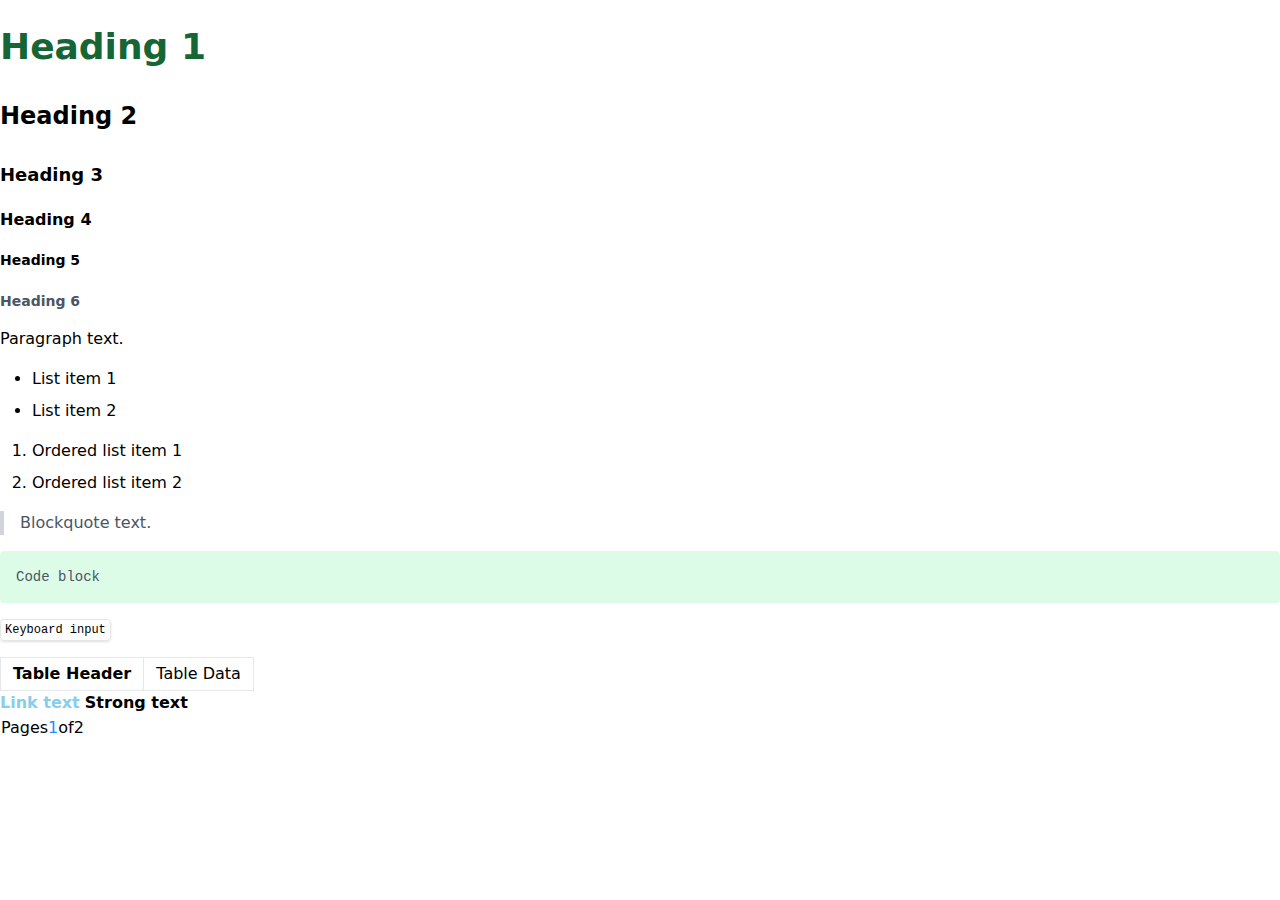
<file: templates/markdown.html>
<!DOCTYPE html>
<html lang="en">
<head>
    <meta charset="UTF-8">
    <meta name="viewport" content="width=device-width, initial-scale=1.0">
    <title>Markdown Styles Reference</title>
    <link href="/static/tailwind.css" rel="stylesheet">
    <link href="/static/output.css" rel="stylesheet">
</head>
<body>
    <!-- markdown generated apply for tailwind -->
    <div class="markdown">
        <h1>Heading 1</h1>
        <h2>Heading 2</h2>
        <h3>Heading 3</h3>
        <h4>Heading 4</h4>
        <h5>Heading 5</h5>
        <h6>Heading 6</h6>
        <p>Paragraph text.</p>
        <ul>
            <li>List item 1</li>
            <li>List item 2</li>
        </ul>
        <ol>
            <li>Ordered list item 1</li>
            <li>Ordered list item 2</li>
        </ol>
        <blockquote>Blockquote text.</blockquote>
        <pre><code>Code block</code></pre>
        <kbd>Keyboard input</kbd>
        <table>
            <tr>
                <th>Table Header</th>
                <td>Table Data</td>
            </tr>
        </table>
        <a href="#">Link text</a>
        <strong>Strong text</strong>
    </div>

    <!-- sql generated apply for tailwind-->
    <table>
        <tr><td class="pagination">Pages<a class="text-primary hover:text-accent">1</a>of<a class="hover:text-accent">2</a></td></tr>
    </table>
</body>
</html>
</file>
<file: static/output.css>
/*! tailwindcss v3.4.1 | MIT License | https://tailwindcss.com*/*,:after,:before{border:0 solid #e5e7eb;box-sizing:border-box}:after,:before{--tw-content:""}:host,html{-webkit-text-size-adjust:100%;font-feature-settings:normal;-webkit-tap-highlight-color:transparent;font-family:ui-sans-serif,system-ui,sans-serif,Apple Color Emoji,Segoe UI Emoji,Segoe UI Symbol,Noto Color Emoji;font-variation-settings:normal;line-height:1.5;-moz-tab-size:4;-o-tab-size:4;tab-size:4}body{line-height:inherit;margin:0}hr{border-top-width:1px;color:inherit;height:0}abbr:where([title]){-webkit-text-decoration:underline dotted;text-decoration:underline dotted}h1,h2,h3,h4,h5,h6{font-size:inherit;font-weight:inherit}a{color:inherit;text-decoration:inherit}b,strong{font-weight:bolder}code,kbd,pre,samp{font-feature-settings:normal;font-family:ui-monospace,SFMono-Regular,Menlo,Monaco,Consolas,Liberation Mono,Courier New,monospace;font-size:1em;font-variation-settings:normal}small{font-size:80%}sub,sup{font-size:75%;line-height:0;position:relative;vertical-align:initial}sub{bottom:-.25em}sup{top:-.5em}table{border-collapse:collapse;border-color:inherit;text-indent:0}button,input,optgroup,select,textarea{font-feature-settings:inherit;color:inherit;font-family:inherit;font-size:100%;font-variation-settings:inherit;font-weight:inherit;line-height:inherit;margin:0;padding:0}button,select{text-transform:none}[type=button],[type=reset],[type=submit],button{-webkit-appearance:button;background-color:initial;background-image:none}:-moz-focusring{outline:auto}:-moz-ui-invalid{box-shadow:none}progress{vertical-align:initial}::-webkit-inner-spin-button,::-webkit-outer-spin-button{height:auto}[type=search]{-webkit-appearance:textfield;outline-offset:-2px}::-webkit-search-decoration{-webkit-appearance:none}::-webkit-file-upload-button{-webkit-appearance:button;font:inherit}summary{display:list-item}blockquote,dd,dl,figure,h1,h2,h3,h4,h5,h6,hr,p,pre{margin:0}fieldset{margin:0}fieldset,legend{padding:0}menu,ol,ul{list-style:none;margin:0;padding:0}dialog{padding:0}textarea{resize:vertical}input::-moz-placeholder,textarea::-moz-placeholder{color:#9ca3af;opacity:1}input::placeholder,textarea::placeholder{color:#9ca3af;opacity:1}[role=button],button{cursor:pointer}:disabled{cursor:default}audio,canvas,embed,iframe,img,object,svg,video{display:block;vertical-align:middle}img,video{height:auto;max-width:100%}[hidden]{display:none}[multiple],[type=date],[type=datetime-local],[type=email],[type=month],[type=number],[type=password],[type=search],[type=tel],[type=text],[type=time],[type=url],[type=week],select,textarea{--tw-shadow:0 0 #0000;-webkit-appearance:none;-moz-appearance:none;appearance:none;background-color:#fff;border-color:#6b7280;border-radius:0;border-width:1px;font-size:1rem;line-height:1.5rem;padding:.5rem .75rem}[multiple]:focus,[type=date]:focus,[type=datetime-local]:focus,[type=email]:focus,[type=month]:focus,[type=number]:focus,[type=password]:focus,[type=search]:focus,[type=tel]:focus,[type=text]:focus,[type=time]:focus,[type=url]:focus,[type=week]:focus,select:focus,textarea:focus{--tw-ring-inset:var(--tw-empty,/*!*/ /*!*/);--tw-ring-offset-width:0px;--tw-ring-offset-color:#fff;--tw-ring-color:#2563eb;--tw-ring-offset-shadow:var(--tw-ring-inset) 0 0 0 var(--tw-ring-offset-width) var(--tw-ring-offset-color);--tw-ring-shadow:var(--tw-ring-inset) 0 0 0 calc(1px + var(--tw-ring-offset-width)) var(--tw-ring-color);border-color:#2563eb;box-shadow:var(--tw-ring-offset-shadow),var(--tw-ring-shadow),var(--tw-shadow);outline:2px solid #0000;outline-offset:2px}input::-moz-placeholder,textarea::-moz-placeholder{color:#6b7280;opacity:1}input::placeholder,textarea::placeholder{color:#6b7280;opacity:1}::-webkit-datetime-edit-fields-wrapper{padding:0}::-webkit-date-and-time-value{min-height:1.5em}::-webkit-datetime-edit,::-webkit-datetime-edit-day-field,::-webkit-datetime-edit-hour-field,::-webkit-datetime-edit-meridiem-field,::-webkit-datetime-edit-millisecond-field,::-webkit-datetime-edit-minute-field,::-webkit-datetime-edit-month-field,::-webkit-datetime-edit-second-field,::-webkit-datetime-edit-year-field{padding-bottom:0;padding-top:0}select{background-image:url("data:image/svg+xml;charset=utf-8,%3Csvg xmlns='http://www.w3.org/2000/svg' fill='none' viewBox='0 0 20 20'%3E%3Cpath stroke='%236b7280' stroke-linecap='round' stroke-linejoin='round' stroke-width='1.5' d='m6 8 4 4 4-4'/%3E%3C/svg%3E");background-position:right .5rem center;background-repeat:no-repeat;background-size:1.5em 1.5em;padding-right:2.5rem;-webkit-print-color-adjust:exact;print-color-adjust:exact}[multiple]{background-image:none;background-position:0 0;background-repeat:unset;background-size:initial;padding-right:.75rem;-webkit-print-color-adjust:unset;print-color-adjust:unset}[type=checkbox],[type=radio]{--tw-shadow:0 0 #0000;-webkit-appearance:none;-moz-appearance:none;appearance:none;background-color:#fff;background-origin:border-box;border-color:#6b7280;border-width:1px;color:#2563eb;display:inline-block;flex-shrink:0;height:1rem;padding:0;-webkit-print-color-adjust:exact;print-color-adjust:exact;-webkit-user-select:none;-moz-user-select:none;user-select:none;vertical-align:middle;width:1rem}[type=checkbox]{border-radius:0}[type=radio]{border-radius:100%}[type=checkbox]:focus,[type=radio]:focus{--tw-ring-inset:var(--tw-empty,/*!*/ /*!*/);--tw-ring-offset-width:2px;--tw-ring-offset-color:#fff;--tw-ring-color:#2563eb;--tw-ring-offset-shadow:var(--tw-ring-inset) 0 0 0 var(--tw-ring-offset-width) var(--tw-ring-offset-color);--tw-ring-shadow:var(--tw-ring-inset) 0 0 0 calc(2px + var(--tw-ring-offset-width)) var(--tw-ring-color);box-shadow:var(--tw-ring-offset-shadow),var(--tw-ring-shadow),var(--tw-shadow);outline:2px solid #0000;outline-offset:2px}[type=checkbox]:checked,[type=radio]:checked{background-color:currentColor;background-position:50%;background-repeat:no-repeat;background-size:100% 100%;border-color:#0000}[type=checkbox]:checked{background-image:url("data:image/svg+xml;charset=utf-8,%3Csvg xmlns='http://www.w3.org/2000/svg' fill='%23fff' viewBox='0 0 16 16'%3E%3Cpath d='M12.207 4.793a1 1 0 0 1 0 1.414l-5 5a1 1 0 0 1-1.414 0l-2-2a1 1 0 0 1 1.414-1.414L6.5 9.086l4.293-4.293a1 1 0 0 1 1.414 0z'/%3E%3C/svg%3E")}[type=radio]:checked{background-image:url("data:image/svg+xml;charset=utf-8,%3Csvg xmlns='http://www.w3.org/2000/svg' fill='%23fff' viewBox='0 0 16 16'%3E%3Ccircle cx='8' cy='8' r='3'/%3E%3C/svg%3E")}[type=checkbox]:checked:focus,[type=checkbox]:checked:hover,[type=checkbox]:indeterminate,[type=radio]:checked:focus,[type=radio]:checked:hover{background-color:currentColor;border-color:#0000}[type=checkbox]:indeterminate{background-image:url("data:image/svg+xml;charset=utf-8,%3Csvg xmlns='http://www.w3.org/2000/svg' fill='none' viewBox='0 0 16 16'%3E%3Cpath stroke='%23fff' stroke-linecap='round' stroke-linejoin='round' stroke-width='2' d='M4 8h8'/%3E%3C/svg%3E");background-position:50%;background-repeat:no-repeat;background-size:100% 100%}[type=checkbox]:indeterminate:focus,[type=checkbox]:indeterminate:hover{background-color:currentColor;border-color:#0000}[type=file]{background:unset;border-color:inherit;border-radius:0;border-width:0;font-size:unset;line-height:inherit;padding:0}[type=file]:focus{outline:1px solid ButtonText;outline:1px auto -webkit-focus-ring-color}*,::backdrop,:after,:before{--tw-border-spacing-x:0;--tw-border-spacing-y:0;--tw-translate-x:0;--tw-translate-y:0;--tw-rotate:0;--tw-skew-x:0;--tw-skew-y:0;--tw-scale-x:1;--tw-scale-y:1;--tw-pan-x: ;--tw-pan-y: ;--tw-pinch-zoom: ;--tw-scroll-snap-strictness:proximity;--tw-gradient-from-position: ;--tw-gradient-via-position: ;--tw-gradient-to-position: ;--tw-ordinal: ;--tw-slashed-zero: ;--tw-numeric-figure: ;--tw-numeric-spacing: ;--tw-numeric-fraction: ;--tw-ring-inset: ;--tw-ring-offset-width:0px;--tw-ring-offset-color:#fff;--tw-ring-color:#3b82f680;--tw-ring-offset-shadow:0 0 #0000;--tw-ring-shadow:0 0 #0000;--tw-shadow:0 0 #0000;--tw-shadow-colored:0 0 #0000;--tw-blur: ;--tw-brightness: ;--tw-contrast: ;--tw-grayscale: ;--tw-hue-rotate: ;--tw-invert: ;--tw-saturate: ;--tw-sepia: ;--tw-drop-shadow: ;--tw-backdrop-blur: ;--tw-backdrop-brightness: ;--tw-backdrop-contrast: ;--tw-backdrop-grayscale: ;--tw-backdrop-hue-rotate: ;--tw-backdrop-invert: ;--tw-backdrop-opacity: ;--tw-backdrop-saturate: ;--tw-backdrop-sepia: }.container{width:100%}@media (min-width:640px){.container{max-width:640px}}@media (min-width:768px){.container{max-width:768px}}@media (min-width:1024px){.container{max-width:1024px}}@media (min-width:1280px){.container{max-width:1280px}}@media (min-width:1536px){.container{max-width:1536px}}.mx-auto{margin-left:auto;margin-right:auto}.mb-2{margin-bottom:.5rem}.mb-3{margin-bottom:.75rem}.mb-4{margin-bottom:1rem}.mb-6{margin-bottom:1.5rem}.mb-8{margin-bottom:2rem}.mr-4{margin-right:1rem}.mr-6{margin-right:1.5rem}.mt-3{margin-top:.75rem}.mt-4{margin-top:1rem}.mt-5{margin-top:1.25rem}.mt-8{margin-top:2rem}.block{display:block}.flex{display:flex}.table{display:table}.hidden{display:none}.h-3{height:.75rem}.w-1\/2{width:50%}.w-1\/3{width:33.333333%}.w-2\/3{width:66.666667%}.w-3{width:.75rem}.w-full{width:100%}.min-w-full{min-width:100%}.max-w-lg{max-width:32rem}.flex-shrink-0{flex-shrink:0}.flex-grow{flex-grow:1}.table-auto{table-layout:auto}.border-collapse{border-collapse:collapse}.list-disc{list-style-type:disc}.appearance-none{-webkit-appearance:none;-moz-appearance:none;appearance:none}.flex-col{flex-direction:column}.flex-wrap{flex-wrap:wrap}.items-center{align-items:center}.justify-center{justify-content:center}.justify-between{justify-content:space-between}.divide-y>:not([hidden])~:not([hidden]){--tw-divide-y-reverse:0;border-bottom-width:calc(1px*var(--tw-divide-y-reverse));border-top-width:calc(1px*(1 - var(--tw-divide-y-reverse)))}.divide-gray-200>:not([hidden])~:not([hidden]){--tw-divide-opacity:1;border-color:rgb(229 231 235/var(--tw-divide-opacity))}.whitespace-nowrap{white-space:nowrap}.rounded{border-radius:.25rem}.rounded-lg{border-radius:.5rem}.border{border-width:1px}.border-0{border-width:0}.border-gray-200{--tw-border-opacity:1;border-color:rgb(229 231 235/var(--tw-border-opacity))}.border-gray-400{--tw-border-opacity:1;border-color:rgb(156 163 175/var(--tw-border-opacity))}.border-gray-800{--tw-border-opacity:1;border-color:rgb(31 41 55/var(--tw-border-opacity))}.bg-blue-500{--tw-bg-opacity:1;background-color:rgb(59 130 246/var(--tw-bg-opacity))}.bg-gray-100{--tw-bg-opacity:1;background-color:rgb(243 244 246/var(--tw-bg-opacity))}.bg-gray-200{--tw-bg-opacity:1;background-color:rgb(229 231 235/var(--tw-bg-opacity))}.bg-red-500{--tw-bg-opacity:1;background-color:rgb(239 68 68/var(--tw-bg-opacity))}.bg-white{--tw-bg-opacity:1;background-color:rgb(255 255 255/var(--tw-bg-opacity))}.fill-current{fill:currentColor}.p-2{padding:.5rem}.p-2\.5{padding:.625rem}.p-3{padding:.75rem}.p-4{padding:1rem}.p-6{padding:1.5rem}.p-8{padding:2rem}.px-3{padding-left:.75rem;padding-right:.75rem}.px-4{padding-left:1rem;padding-right:1rem}.px-8{padding-left:2rem;padding-right:2rem}.py-2{padding-bottom:.5rem;padding-top:.5rem}.py-5{padding-bottom:1.25rem;padding-top:1.25rem}.pb-8{padding-bottom:2rem}.pl-8{padding-left:2rem}.pt-6{padding-top:1.5rem}.text-left{text-align:left}.text-center{text-align:center}.text-right{text-align:right}.text-2xl{font-size:1.5rem;line-height:2rem}.text-3xl{font-size:1.875rem;line-height:2.25rem}.text-sm{font-size:.875rem;line-height:1.25rem}.text-xl{font-size:1.25rem;line-height:1.75rem}.font-bold{font-weight:700}.font-medium{font-weight:500}.font-semibold{font-weight:600}.leading-tight{line-height:1.25}.tracking-tight{letter-spacing:-.025em}.text-black{--tw-text-opacity:1;color:rgb(0 0 0/var(--tw-text-opacity))}.text-gray-700{--tw-text-opacity:1;color:rgb(55 65 81/var(--tw-text-opacity))}.text-green-800{--tw-text-opacity:1;color:rgb(22 101 52/var(--tw-text-opacity))}.text-primary{color:var(--color-primary)}.text-white{--tw-text-opacity:1;color:rgb(255 255 255/var(--tw-text-opacity))}.placeholder-gray-400::-moz-placeholder{--tw-placeholder-opacity:1;color:rgb(156 163 175/var(--tw-placeholder-opacity))}.placeholder-gray-400::placeholder{--tw-placeholder-opacity:1;color:rgb(156 163 175/var(--tw-placeholder-opacity))}.shadow{--tw-shadow:0 1px 3px 0 #0000001a,0 1px 2px -1px #0000001a;--tw-shadow-colored:0 1px 3px 0 var(--tw-shadow-color),0 1px 2px -1px var(--tw-shadow-color)}.shadow,.shadow-md{box-shadow:var(--tw-ring-offset-shadow,0 0 #0000),var(--tw-ring-shadow,0 0 #0000),var(--tw-shadow)}.shadow-md{--tw-shadow:0 4px 6px -1px #0000001a,0 2px 4px -2px #0000001a;--tw-shadow-colored:0 4px 6px -1px var(--tw-shadow-color),0 2px 4px -2px var(--tw-shadow-color)}.shadow-xl{--tw-shadow:0 20px 25px -5px #0000001a,0 8px 10px -6px #0000001a;--tw-shadow-colored:0 20px 25px -5px var(--tw-shadow-color),0 8px 10px -6px var(--tw-shadow-color);box-shadow:var(--tw-ring-offset-shadow,0 0 #0000),var(--tw-ring-shadow,0 0 #0000),var(--tw-shadow)}:root{--color-default:#000;--color-oncolor:#fff;--color-other:gray;--color-accent:skyblue;--color-primary:#1e90ff;--color-success:#32cd32;--color-danger:darkred}.py-05{padding-bottom:.125rem;padding-top:.125rem}.markdown{color:var(--color-default);line-height:1.5;overflow-wrap:break-word}.markdown>*+*{margin-top:1rem}.markdown li+li{margin-top:.5rem}.markdown li>p+p{margin-top:1rem}.markdown strong{font-weight:700}.markdown a{color:var(--color-accent);font-weight:600}.markdown strong a{font-weight:700}.markdown h1{--tw-text-opacity:1;color:rgb(22 101 52/var(--tw-text-opacity));font-size:2.25rem;line-height:2.5rem;line-height:1.25}.markdown h1,.markdown h2{font-weight:700;margin-bottom:1rem;margin-top:1.5rem;padding-bottom:.5rem}.markdown h2{font-size:1.5rem;line-height:2rem;line-height:1.25}.markdown h3{font-size:1.125rem;line-height:1.75rem;line-height:1.375}.markdown h3,.markdown h4{font-weight:700;margin-bottom:1rem;margin-top:1.5rem}.markdown h4{font-size:1rem;line-height:1.5rem;line-height:1}.markdown h5,.markdown h6{font-size:.875rem;font-weight:700;line-height:1.25rem;line-height:1.25;margin-bottom:1rem;margin-top:1.5rem}.markdown h6{--tw-text-opacity:1;color:rgb(75 85 99/var(--tw-text-opacity))}.markdown blockquote{--tw-border-opacity:1;--tw-text-opacity:1;border-color:rgb(209 213 219/var(--tw-border-opacity));border-left-width:4px;color:rgb(75 85 99/var(--tw-text-opacity));font-size:1rem;line-height:1.5rem;padding-left:1rem;padding-right:1rem}.markdown code{background-color:rgb(229 231 235/var(--tw-bg-opacity));display:inline;font-family:ui-monospace,SFMono-Regular,Menlo,Monaco,Consolas,Liberation Mono,Courier New,monospace;font-size:.875rem;line-height:1.25rem;padding:.125rem .25rem}.markdown code,.markdown pre{--tw-bg-opacity:1;border-radius:.25rem}.markdown pre{--tw-text-opacity:1;background-color:rgb(220 252 231/var(--tw-bg-opacity));color:rgb(31 41 55/var(--tw-text-opacity));padding:1rem}.markdown pre code{--tw-text-opacity:1;background-color:initial;border-radius:0;color:rgb(75 85 99/var(--tw-text-opacity));display:block;overflow:visible;padding:0}.markdown ul{list-style-type:disc}.markdown ol,.markdown ul{font-size:1rem;line-height:1.5rem;padding-left:2rem}.markdown ol{list-style-type:decimal}.markdown kbd{--tw-shadow:0 1px 3px 0 #0000001a,0 1px 2px -1px #0000001a;--tw-shadow-colored:0 1px 3px 0 var(--tw-shadow-color),0 1px 2px -1px var(--tw-shadow-color);border-radius:.25rem;border-width:1px;box-shadow:var(--tw-ring-offset-shadow,0 0 #0000),var(--tw-ring-shadow,0 0 #0000),var(--tw-shadow);display:inline-block;font-family:ui-monospace,SFMono-Regular,Menlo,Monaco,Consolas,Liberation Mono,Courier New,monospace;font-size:.75rem;font-weight:400;line-height:1rem;padding:.125rem .25rem;vertical-align:middle}.markdown table{--tw-border-opacity:1;border-color:rgb(75 85 99/var(--tw-border-opacity));font-size:1rem;line-height:1.5rem}.markdown td,.markdown th{border-width:1px;padding:.25rem .75rem}.markdown .highlight pre{--tw-bg-opacity:1!important;--tw-text-opacity:1!important;background-color:rgb(243 244 246/var(--tw-bg-opacity))!important;color:rgb(75 85 99/var(--tw-text-opacity))!important}.odd\:bg-blue-100:nth-child(odd){--tw-bg-opacity:1;background-color:rgb(219 234 254/var(--tw-bg-opacity))}.even\:bg-yellow-50:nth-child(2n){--tw-bg-opacity:1;background-color:rgb(254 252 232/var(--tw-bg-opacity))}.hover\:border-gray-200:hover{--tw-border-opacity:1;border-color:rgb(229 231 235/var(--tw-border-opacity))}.hover\:bg-blue-700:hover{--tw-bg-opacity:1;background-color:rgb(29 78 216/var(--tw-bg-opacity))}.hover\:text-accent:hover{color:var(--color-accent)}.hover\:text-green-800:hover{--tw-text-opacity:1;color:rgb(22 101 52/var(--tw-text-opacity))}.focus\:outline-none:focus{outline:2px solid #0000;outline-offset:2px}@media (min-width:768px){.md\:justify-center{justify-content:center}}@media (min-width:1024px){.lg\:mt-0{margin-top:0}.lg\:inline-block{display:inline-block}.lg\:flex{display:flex}.lg\:hidden{display:none}.lg\:w-1\/4{width:25%}.lg\:w-3\/4{width:75%}.lg\:w-auto{width:auto}.lg\:flex-grow{flex-grow:1}.lg\:flex-row{flex-direction:row}.lg\:items-center{align-items:center}}
</file>
